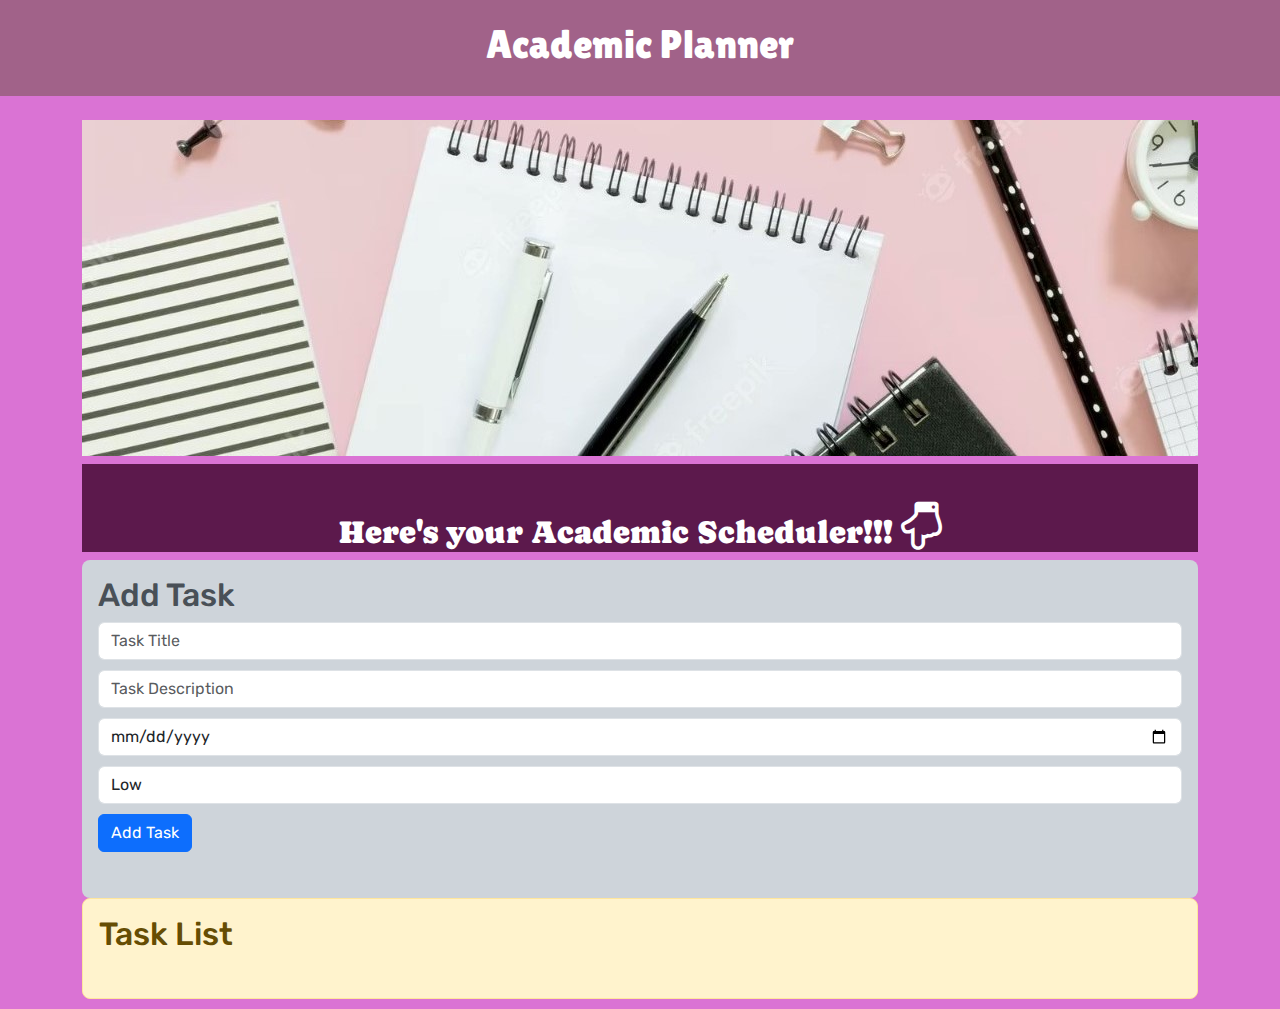
<file: Academic Planner.html>
<!DOCTYPE html>
<html>
<head>
  <title>Academic Planner</title>
  <link rel="stylesheet" href="https://cdn.jsdelivr.net/npm/bootstrap@5.3.0/dist/css/bootstrap.min.css">
  <link rel="stylesheet" href="https://cdnjs.cloudflare.com/ajax/libs/font-awesome/4.7.0/css/font-awesome.min.css">
  <link rel="stylesheet" type="text/css" href="style.css">
</head>
<body class ="text-info">
  
  
  <header class="text-white">
    <div class="container">
      <h1 class="text-center">Academic Planner</span></h1>
    </div>
  </header>

  
  <main class="container mt-4 ">

    
    <div div class="img">
      <h1>
      <br>
      <br>
      <br>
      <br>
      <br>
      <br>
      <br>
      </h1>
    </div>

    
    <div div class="intro">
      <h2>
        <br>
       Here's your Academic Scheduler!!!
       <i class="fa fa-hand-o-down" style="font-size:48px;color:white"></i>
       <br>
      </h2>
    </div>

    
  
    <div div class="p-3 text-dark-emphasis bg-dark-subtle border-dark-subtle rounded-3">
    <section id="task-form">
      <h2>Add Task</h2>
      <form id="task-form">
        <div class="form-group">
          <input type="text" class="form-control" id="task-title" placeholder="Task Title" required>
        </div>
        <div class="form-group">
          <input type="text" class="form-control" id="task-description" placeholder="Task Description" required>
        </div>
        <div class="form-group">
          <input type="date" class="form-control" id="due-date" required>
        </div>
        <div class="form-group">
          <select class="form-control" id="priority" required>
            <option value="low">Low</option>
            <option value="medium">Medium</option>
            <option value="high">High</option>
          </select>
        </div>
        <button type="submit" class="btn btn-primary">Add Task</button>
      </form>
    </section>
    </div>

    <div div class="p-3 text-warning-emphasis bg-warning-subtle border border-warning-subtle rounded-3">
    <section id="task-list">
      <h2>Task List</h2>
      <ul id="tasks" class="list-group">
        <!-- Task items will be dynamically added here -->
      </ul>
    </section>
    </div>
  </main>

  <script src="script.js"></script>
</body>
</html>
</file>
<file: style.css>
/* CSS styles for the Academic Planner website */

 @import url('https://fonts.googleapis.com/css2?family=Caprasimo&family=Lilita+One&family=Rubik&display=swap');

body {
    background-color: rgb(218, 115, 212);
    font-family: 'Rubik', sans-serif;
    margin: 0;
    padding: 0;
  }

  
  header {
    background:rgb(161, 98, 137);
    font:bold;
    font-family: 'Lilita One', cursive;;
    padding: 20px;
  }

  .myvideo{
    position:absolute;
    right:0;
    left:0;
    bottom:0;
    z-index:-1;
  }

  @media(min-aspect-ratio:1/1)
  {
    .myvideo{
        width:100%;
        height:auto;
    }
  }
  @media(max-aspect-ratio:1/1)
  {
    .myvideo
    {
        width:auto;
        height:100%;
    }
  }

  .img
  {
    background-image:url("Study.jpg");
  }

  .intro
  {
    background: rgba(68, 10, 51, 0.849);
    opacity: 50;
    font-family: 'Caprasimo', cursive;
    color: white;
    text-align: center;
    margin-bottom: 20;
  }
  
  main {
    margin: 10px;
  }
  
  section {
    margin-bottom: 20px;
  }
  
  h2 {
    margin-top: 0;
  }
  
  form input,
  form select,
  form button {
    margin-bottom: 10px;
  }
  
  ul {
    padding: 0;
  }
</file>
